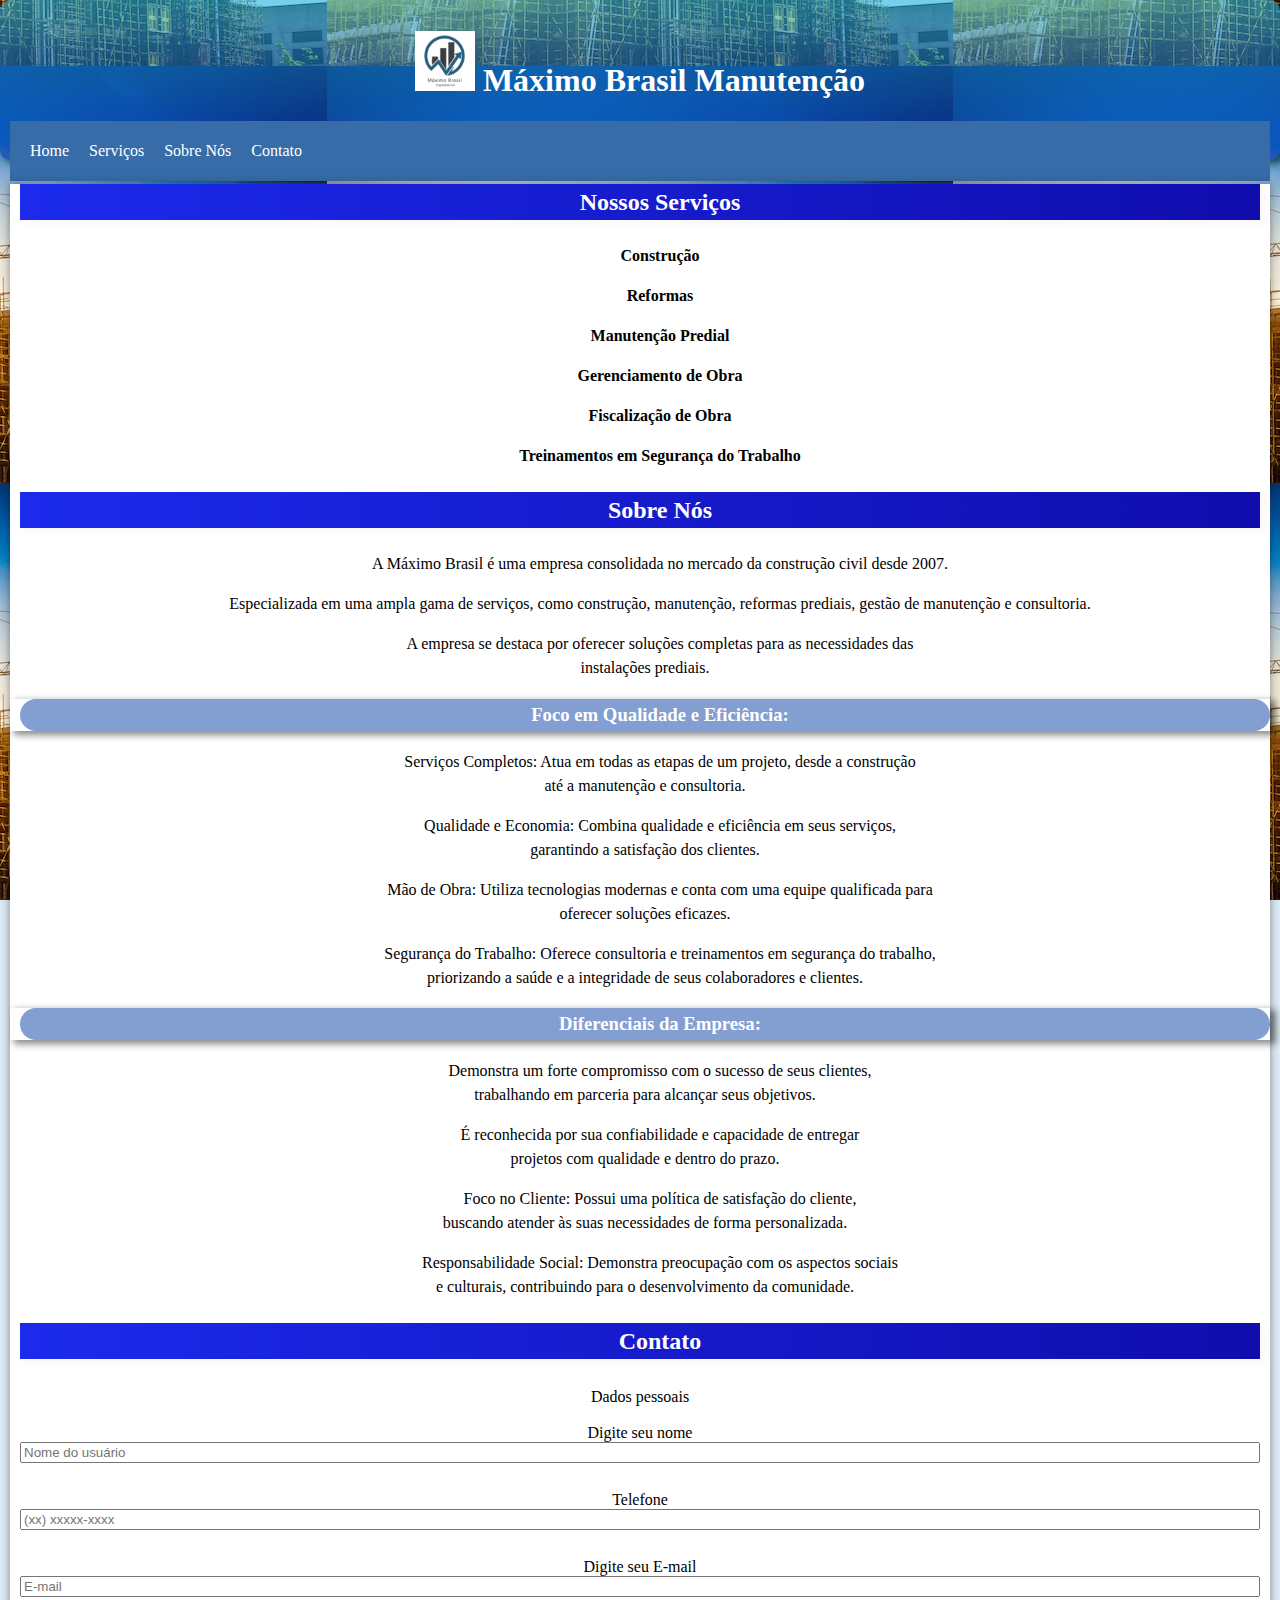
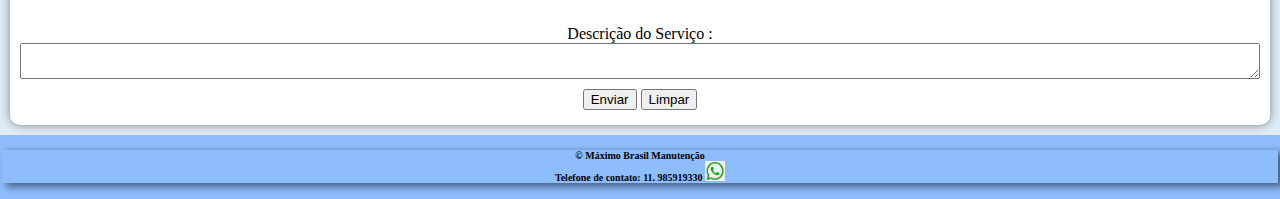
<file: index.html>
<!DOCTYPE html>
<html lang="pt-br">
<head>
    <meta charset="UTF-8">
    <meta name="viewport" content="width=device-width, initial-scale=1.0">
    <title>Máximo Brasil Manutenção</title>
    
    <link rel="shortcut icon" href="favicon.ico" image="x-icon">
    <link rel="shortcut icon" href="favicon.ico" type="image/x-icon">
    <link rel="stylesheet" href="style.css" media = "all">
</head>
<body>
    
   
    <header>


        <h1><img src="imagmax .png" width=60 height= 60 alt="Máximo Brasil">  Máximo Brasil Manutenção<br>
        </h1>
        
        <nav>

            <div class="menu-icon">
                <span></span>
                <span></span>
                <span></span>
                <span></span>
            </div>

            <ul class="nav-list">
            
            <li><a href="https://sites.google.com/view/maximobrasilmanutencao"target="_blank">Home</a></li>
            <li><a href="https://sites.google.com/view/maximobrasilmanutencao/servi%C3%A7os"target="_blank">Serviços</a></li>
            <li><a href="https://sites.google.com/view/maximobrasilmanutencao/sobre"target="_blank">Sobre Nós</a></li>
            <li><a href="https://wa.me/message/W54XNCHBABMZE1"target="_blank">Contato</a></li>
           
            </ul>
        </nav>
      
        <script>
            const menuIcon = document.querySelector('.menu-icon');
            const navList = document.querySelector('.nav-list');
            
            menuIcon.addEventListener('click', () => {
              navList.classList.toggle('active');
            });</script>
    




    </header>




        </nav>

        <script>
            const menuIcon = document.querySelector('.menu-icon');
            const navList = document.querySelector('.nav-list');
            
            menuIcon.addEventListener('click', () => {
              navList.classList.toggle('active');
            });</script>
   
    </header>


    <main>
        <section id="servicos">

            <h2><p>Nossos Serviços</p></h2>
           
                <p><strong>Construção</strong></li>
                <p><strong>Reformas</strong></li>
                <p><strong>Manutenção Predial</strong></li>
                <p><strong>Gerenciamento de Obra</strong></li>
                <p><strong>Fiscalização de Obra</strong></li>
                <p><strong>Treinamentos em Segurança do Trabalho</strong></li>
            
        </section>

        <section id="sobre">
            <h2><p>Sobre Nós</p></h2>
            <p>A Máximo Brasil é uma empresa consolidada no mercado da construção civil desde 2007. 
            <p>Especializada em uma ampla gama de serviços, como construção, manutenção, 
                reformas prediais, gestão de manutenção e consultoria.
            <p>A empresa se destaca por oferecer soluções completas para as necessidades das 
                <br>instalações prediais.</p>
               
                <aside>

                <h3>
                    <p class="city">Foco em Qualidade e Eficiência:</p>
                </h3>

             
                <p>Serviços Completos: Atua em todas as etapas de um projeto, 
                    desde a construção <br>até a manutenção e consultoria.</p>

                   
                <p>Qualidade e Economia: Combina qualidade e eficiência em seus serviços, <br>garantindo a
                    satisfação dos clientes.</p>

                   
                <p>Mão de Obra: Utiliza tecnologias modernas e conta com uma equipe qualificada 
                para <br>oferecer soluções eficazes.</p>
               
               <p> Segurança do Trabalho: Oferece consultoria e treinamentos em segurança do trabalho,<br> 
                 priorizando a saúde e a integridade de seus colaboradores e clientes.</p>


               
                
                <h3>
                    <p class="city">Diferenciais da Empresa:
                </h3>

               
               
                <p> Demonstra um forte compromisso com o sucesso de  seus clientes, <br> trabalhando em 
                    parceria para alcançar seus objetivos.</p>
                <p> É reconhecida por sua confiabilidade e capacidade de entregar <br>projetos 
                    com  qualidade e dentro do prazo.</p>
                <p>Foco no Cliente: Possui uma política de satisfação do cliente, <br>buscando  atender 
                    às suas necessidades de forma personalizada.</p> 
                <p>Responsabilidade Social: Demonstra preocupação com os aspectos sociais   <br>e  culturais, 
                    contribuindo para o desenvolvimento da comunidade.</p>
                 
               
            
                


                </aside>

        </section>

        <section id="contato">
            <h2><p>Contato</p></h2>
            
                <form action="cadastro2.php" method="post" enctype"text/plain" autocomplete="on">
                   
                        <legend>Dados pessoais</legend><br>
                        
                            <label for="inome">Digite seu nome</label>
                            <input type="text" placeholder="Nome do usuário"  required minlength="10" maxlength="30" size="20" >
                        <br>
                       
                            <label for="itel">Telefone</label>
                            <input type="tel" name="tel"  id="itel" autocomplete="tel"
                            pattern="^\(\d{2}\)\s?\d{4}\-\d{4}$" required placeholder="(xx) xxxxx-xxxx">
                        <br>
                       
                            <label for="iemail">Digite seu E-mail</label>
                            <input type="email" name="email"  id="iemail"placeholder="E-mail" required minlength="10" maxlength="30" size="20">
                        <br>
                       
                       
                            <label for="mensagem">Descrição do Serviço :</label>
                        
                            <textarea id="mensagem" name="mensagem" required></textarea>
                        
                       

                        
                   
                        <div>
                    <button type="submit">Enviar</button>
                    <button type="reset" >Limpar </button>
                  </div>
                    
                  </form>
                 
                                                             
            
              
        </section>
    </main>

    <footer>
        <div>
            <tr>
                <H4><td class="linha">&copy; Máximo Brasil Manutenção<br>
              Telefone de contato:  11. 985919330
                <img src="whatsapp-business-1024x538.png" alt="WHATSAPP" width="20" height="20"></H4></td>
             
            </tr>
        </div>
    </footer>
</body>

</html>
</file>
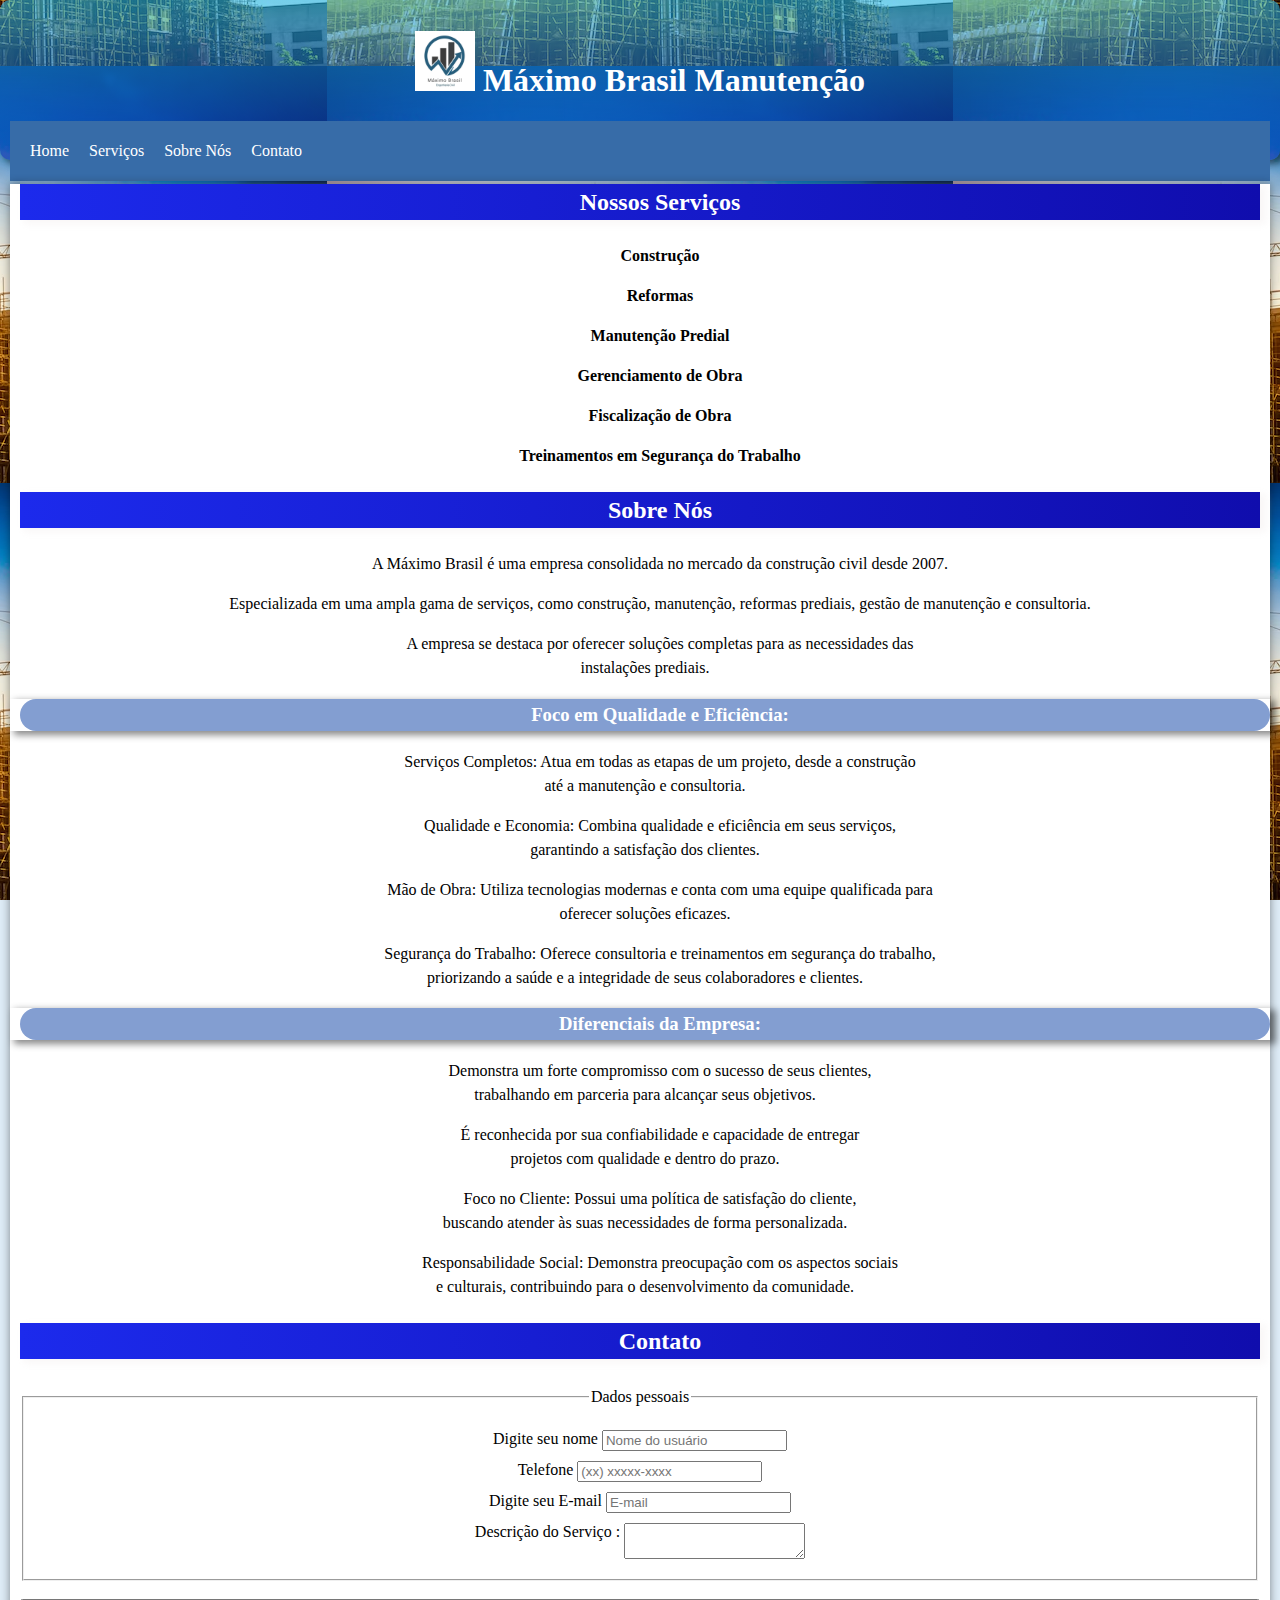
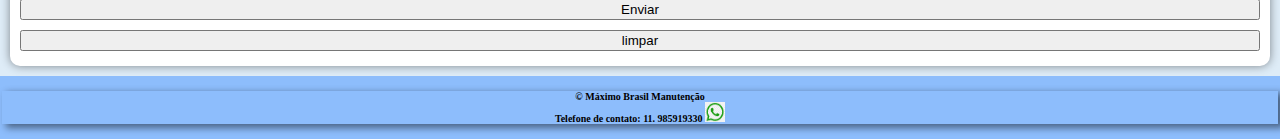
<file: pagina1.html>
<!DOCTYPE html>
<html lang="pt-br">
<head>
    <meta charset="UTF-8">
    <meta name="viewport" content="width=device-width, initial-scale=1.0">
    <title>Máximo Brasil Manutenção</title>
    
    <link rel="shortcut icon" href="favicon.ico" image="x-icon">
    <link rel="shortcut icon" href="favicon.ico" type="image/x-icon">
    <link rel="stylesheet" href="style.css" media = "all">
</head>
<body>
    
   
    <header>


        <h1><img src="imagmax .png" width=60 height= 60 alt="Máximo Brasil">  Máximo Brasil Manutenção<br>
        </h1>
        
        <nav>

            <div class="menu-icon">
                <span></span>
                <span></span>
                <span></span>
                <span></span>
            </div>

            <ul class="nav-list">
            
            <li><a href="https://sites.google.com/view/maximobrasilmanutencao"target="_blank">Home</a></li>
            <li><a href="https://sites.google.com/view/maximobrasilmanutencao/servi%C3%A7os"target="_blank">Serviços</a></li>
            <li><a href="https://sites.google.com/view/maximobrasilmanutencao/sobre"target="_blank">Sobre Nós</a></li>
            <li><a href="https://wa.me/message/W54XNCHBABMZE1"target="_blank">Contato</a></li>
           
            </ul>
        </nav>
      
        <script>
            const menuIcon = document.querySelector('.menu-icon');
            const navList = document.querySelector('.nav-list');
            
            menuIcon.addEventListener('click', () => {
              navList.classList.toggle('active');
            });</script>
    




    </header>




        </nav>

        <script>
            const menuIcon = document.querySelector('.menu-icon');
            const navList = document.querySelector('.nav-list');
            
            menuIcon.addEventListener('click', () => {
              navList.classList.toggle('active');
            });</script>
   
    </header>


    <main>
        <section id="servicos">

            <h2><p>Nossos Serviços</p></h2>
           
                <p><strong>Construção</strong></li>
                <p><strong>Reformas</strong></li>
                <p><strong>Manutenção Predial</strong></li>
                <p><strong>Gerenciamento de Obra</strong></li>
                <p><strong>Fiscalização de Obra</strong></li>
                <p><strong>Treinamentos em Segurança do Trabalho</strong></li>
            
        </section>

        <section id="sobre">
            <h2><p>Sobre Nós</p></h2>
            <p>A Máximo Brasil é uma empresa consolidada no mercado da construção civil desde 2007. 
            <p>Especializada em uma ampla gama de serviços, como construção, manutenção, 
                reformas prediais, gestão de manutenção e consultoria.
            <p>A empresa se destaca por oferecer soluções completas para as necessidades das 
                <br>instalações prediais.</p>
               
                <aside>

                <h3>
                    <p class="city">Foco em Qualidade e Eficiência:</p>
                </h3>

             
                <p>Serviços Completos: Atua em todas as etapas de um projeto, 
                    desde a construção <br>até a manutenção e consultoria.</p>

                   
                <p>Qualidade e Economia: Combina qualidade e eficiência em seus serviços, <br>garantindo a
                    satisfação dos clientes.</p>

                   
                <p>Mão de Obra: Utiliza tecnologias modernas e conta com uma equipe qualificada 
                para <br>oferecer soluções eficazes.</p>
               
               <p> Segurança do Trabalho: Oferece consultoria e treinamentos em segurança do trabalho,<br> 
                 priorizando a saúde e a integridade de seus colaboradores e clientes.</p>


               
                
                <h3>
                    <p class="city">Diferenciais da Empresa:
                </h3>

               
               
                <p> Demonstra um forte compromisso com o sucesso de  seus clientes, <br> trabalhando em 
                    parceria para alcançar seus objetivos.</p>
                <p> É reconhecida por sua confiabilidade e capacidade de entregar <br>projetos 
                    com  qualidade e dentro do prazo.</p>
                <p>Foco no Cliente: Possui uma política de satisfação do cliente, <br>buscando  atender 
                    às suas necessidades de forma personalizada.</p> 
                <p>Responsabilidade Social: Demonstra preocupação com os aspectos sociais   <br>e  culturais, 
                    contribuindo para o desenvolvimento da comunidade.</p>
                 
               
            
                


                </aside>

        </section>

        <section id="contato">
            <h2><p>Contato</p></h2>
            
                <form action="cadastro2.php" method="post" enctype"text/plain" autocomplete="on">
                    <fieldset>
                        <legend>Dados pessoais</legend><br>
                        
                            <label for="inome">Digite seu nome</label>
                            <input type="text" placeholder="Nome do usuário"  required minlength="10" maxlength="30" size="20" >
                        
                        <br>
                            <label for="itel">Telefone</label>
                            <input type="tel" name="tel"  id="itel" autocomplete="tel"
                            pattern="^\(\d{2}\)\s?\d{4}\-\d{4}$" required placeholder="(xx) xxxxx-xxxx">
                        <br>
                    
                            <label for="iemail">Digite seu E-mail</label>
                            <input type="email" name="email"  id="iemail"placeholder="E-mail" required minlength="10" maxlength="30" size="20">
                        
                        <br>
                            <label for="mensagem">Descrição do Serviço :</label>
                        
                            <textarea id="mensagem" name="mensagem" required></textarea>
                        
                        
                    </fieldset><br>
                    
                        <button type="submit">Enviar</button>
                        <input type="reset" value="limpar"/>
                    
                  </form>
                                                             
            
              
        </section>
    </main>

    <footer>
        <div>
            <tr>
                <H4><td class="linha">&copy; Máximo Brasil Manutenção<br>
              Telefone de contato:  11. 985919330
                <img src="whatsapp-business-1024x538.png" alt="WHATSAPP" width="20" height="20"></H4></td>
             
            </tr>
        </div>
    </footer>
</body>

</html>
</file>
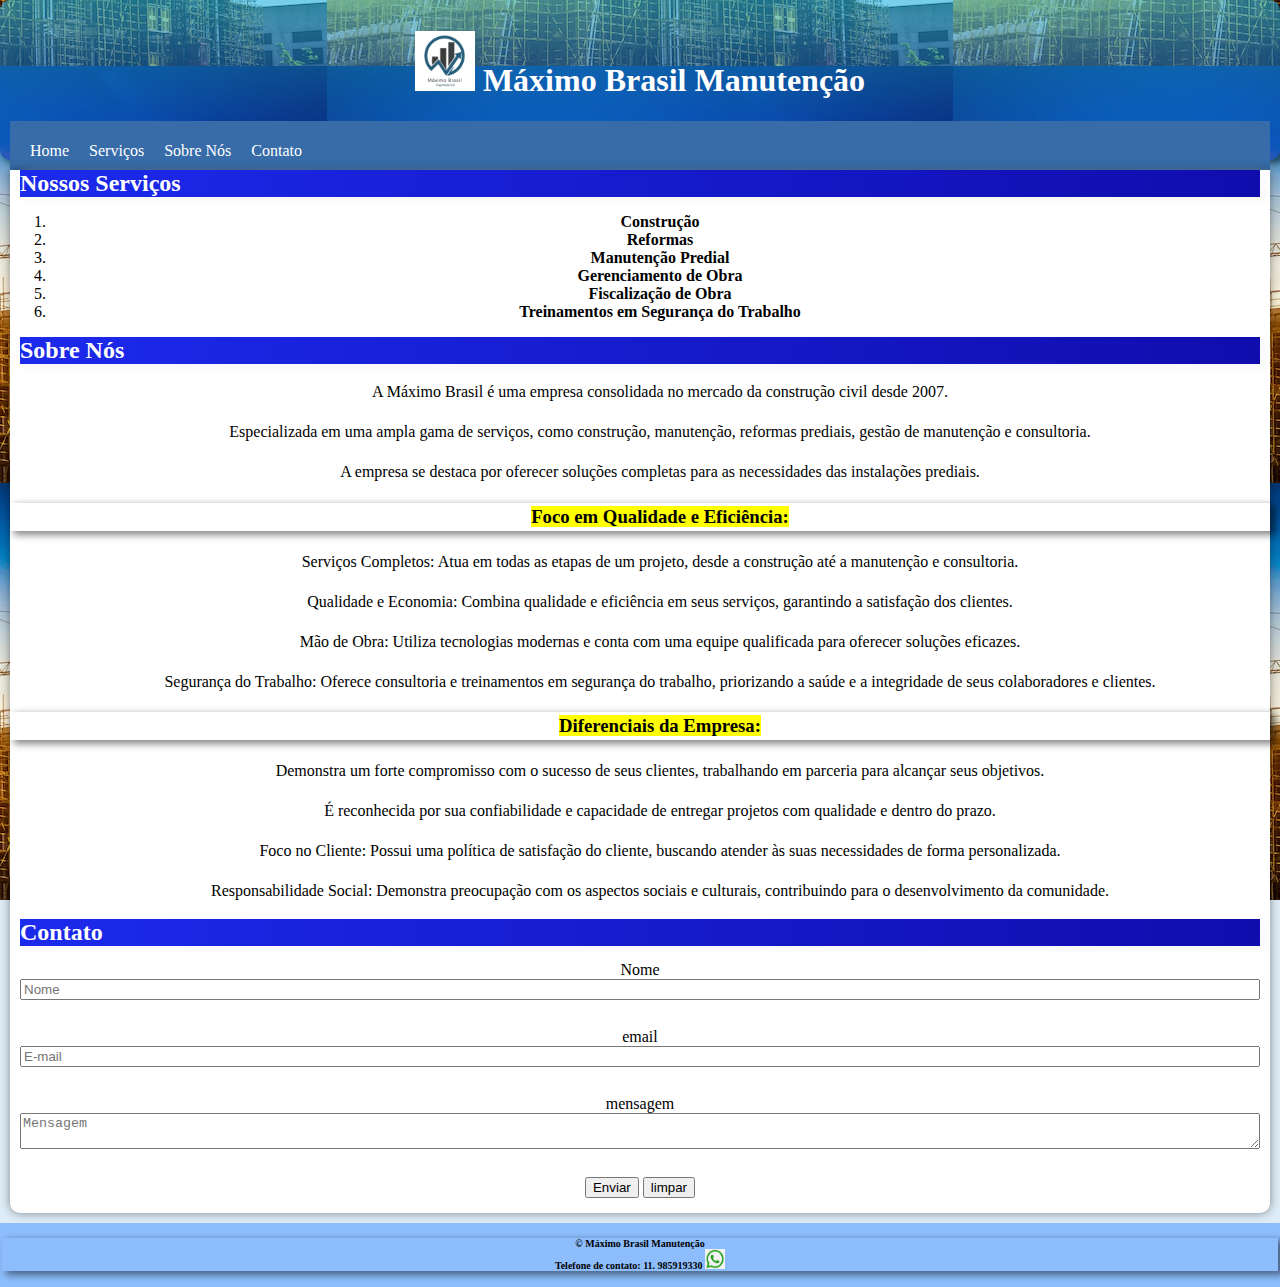
<file: pagina2.html>
<!DOCTYPE html>
<html lang="pt-br">
<head>
    <meta charset="UTF-8">
    <meta name="viewport" content="width=device-width, initial-scale=1.0">
    <title>Máximo Brasil Manutenção</title>
    <link rel="shortcut icon" href="favicon.ico" image/x-icon">
    <link rel="shortcut icon" href="favicon.ico" type="image/x-icon">
    <link rel="stylesheet" href="style.css">
</head>
<body>
  <header>


    <h1><img src="imagmax .png" width=60 height= 60 alt="Máximo Brasil">  Máximo Brasil Manutenção<br>
    </h1>
    
    <nav>

        <div class="menu-icon">
            <span></span>
            <span></span>
            <span></span>
            <span></span>
        </div>

        <ul class="nav-list">
        
        <li><a href="https://sites.google.com/view/maximobrasilmanutencao"target="_blank">Home</a></li>
        <li><a href="https://sites.google.com/view/maximobrasilmanutencao/servi%C3%A7os"target="_blank">Serviços</a></li>
        <li><a href="https://sites.google.com/view/maximobrasilmanutencao/sobre"target="_blank">Sobre Nós</a></li>
        <li><a href="https://wa.me/message/W54XNCHBABMZE1"target="_blank">Contato</a></li>
       
        </ul>
    </nav>
  
    <script>
        const menuIcon = document.querySelector('.menu-icon');
        const navList = document.querySelector('.nav-list');
        
        menuIcon.addEventListener('click', () => {
          navList.classList.toggle('active');
        });</script>





</header>



    <main>
        <section id="servicos">

            <h2>Nossos Serviços</h2>
            <ol>
                <li><strong>Construção</strong></li>
                <li><strong>Reformas</strong></li>
                <li><strong>Manutenção Predial</strong></li>
                <li><strong>Gerenciamento de Obra</strong></li>
                <li><strong>Fiscalização de Obra</strong></li>
                <li><strong>Treinamentos em Segurança do Trabalho</strong></li>
            </ol>
        </section>

        <section id="sobre">
            <h2>Sobre Nós</h2>
            <p>A Máximo Brasil é uma empresa consolidada no mercado da construção civil desde 2007. 
            <p>Especializada em uma ampla gama de serviços, como construção, manutenção, 
                reformas prediais, gestão de manutenção e consultoria.</p>
            <p>A empresa se destaca por oferecer 
                soluções completas para as necessidades das instalações prediais.</p>
               
                <aside>

                <h3>
                    <p><mark>Foco em Qualidade e Eficiência:</mark></p>
                </h3>

             
                <p>Serviços Completos: Atua em todas as etapas de um projeto, desde a construção até
                     a manutenção e consultoria.</p>

                   
                <p>Qualidade e Economia: Combina qualidade e eficiência em seus serviços, garantindo 
                    a satisfação dos clientes.</p>

                   
                <p>Mão de Obra: Utiliza tecnologias modernas e conta com uma equipe qualificada 
                para oferecer soluções eficazes.</p>
               
               <p> Segurança do Trabalho: Oferece consultoria e treinamentos em segurança do trabalho, 
                priorizando a saúde e a integridade de seus colaboradores e clientes.</p>


               
                
                <h3>
                    <p><mark>Diferenciais da Empresa:</mark></p>
                </h3>

               
               
                <p> Demonstra um forte compromisso com o sucesso de seus clientes, trabalhando em 
                    parceria para alcançar seus objetivos.</p>
                <p> É reconhecida por sua confiabilidade e capacidade de entregar projetos 
                    com qualidade e dentro do prazo.</p>
                <p>Foco no Cliente: Possui uma política de satisfação do cliente, buscando atender 
                    às suas necessidades de forma personalizada.</p> 
                <p>Responsabilidade Social: Demonstra preocupação com os aspectos sociais e culturais, 
                    contribuindo para o desenvolvimento da comunidade.</p>
                 
               
            
                


                </aside>

        </section>

        <section id="contato">
            <h2>Contato</h2>
            
                <form>
                    Nome <input type="text" placeholder="Nome"><br>
                    email<input type="email" placeholder="E-mail"><br>
                    mensagem<textarea placeholder="Mensagem"></textarea><br>
                    <div>
                        <button type="submit">Enviar</button>
                        <button type="reset" >limpar </button>
                      </div>
                  
                  </form>

                  
           
            
               
        </section>
    </main>

    <footer>
      <tr>
        <H4><td class="linha">&copy; Máximo Brasil Manutenção<br>
      Telefone de contato:  11. 985919330
        <img src="whatsapp-business-1024x538.png" alt="WHATSAPP" width="20" height="20"></H4></td>
     
    </tr>
    </footer>
</body>
</html>
</file>
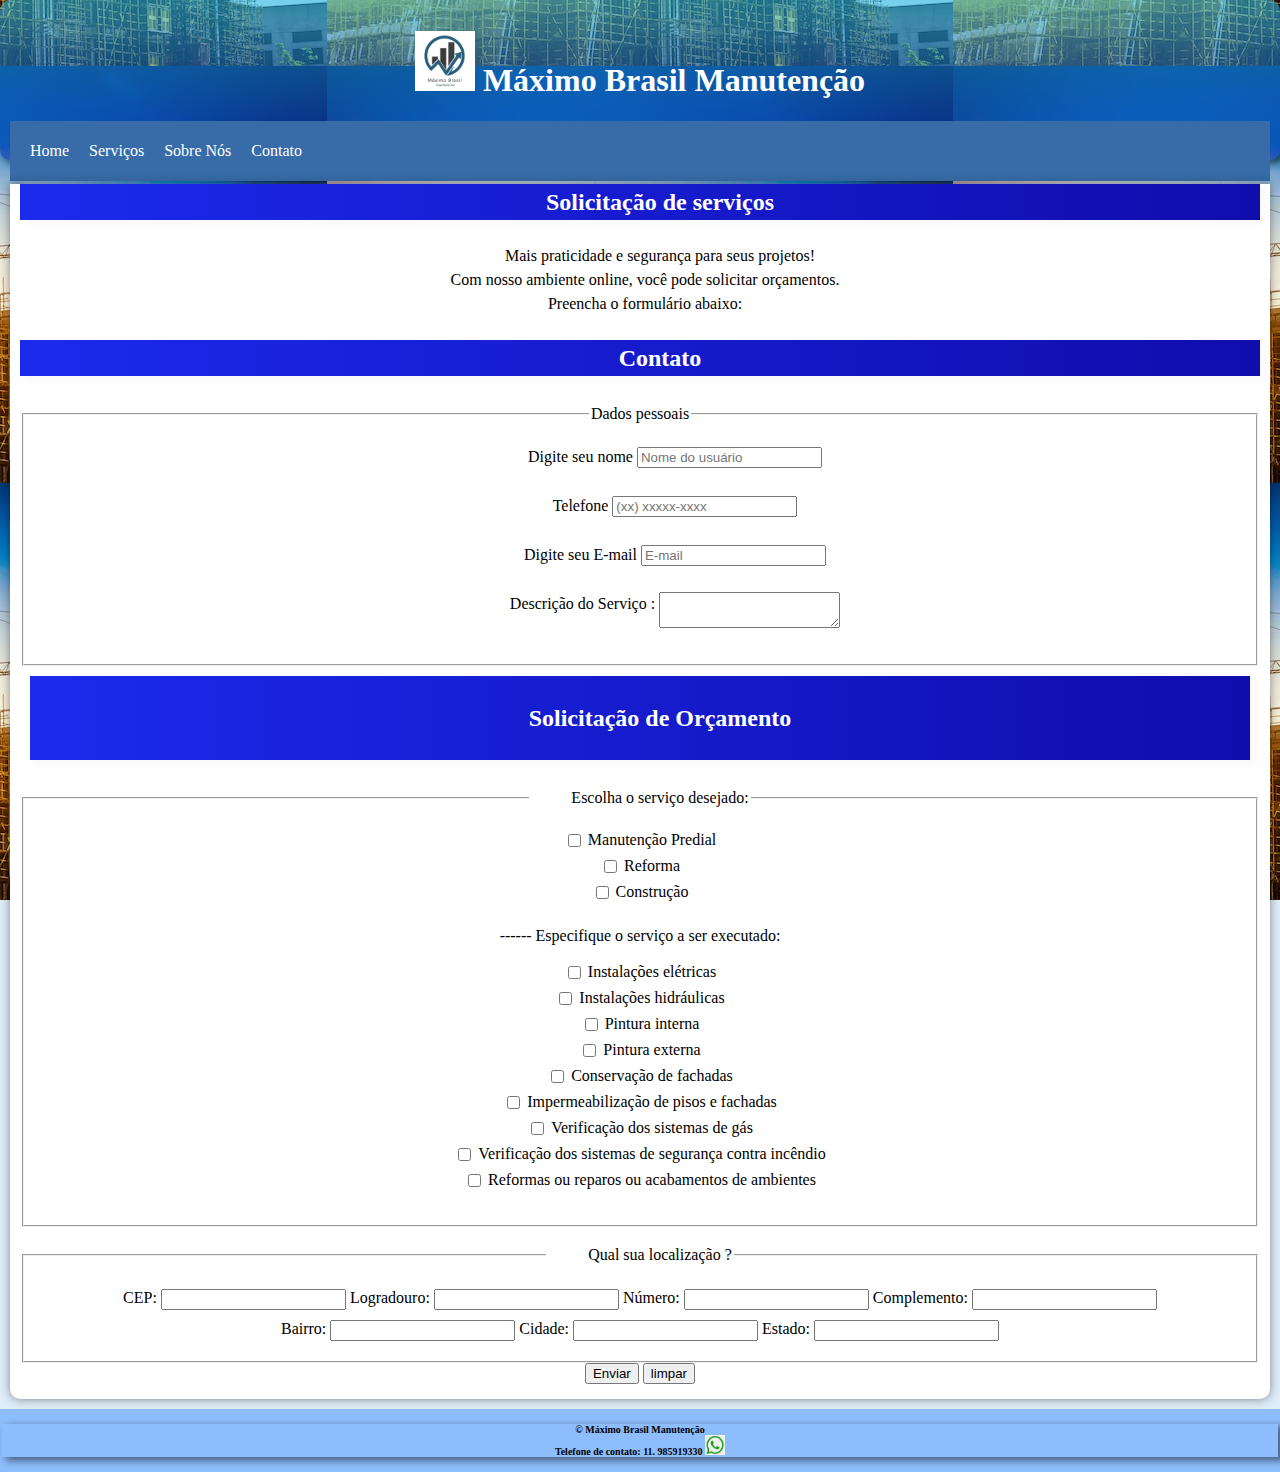
<file: pagina3.html>
<!DOCTYPE html>
<html lang="pt-br">
<head>
    <meta charset="UTF-8">
    <meta name="viewport" content="width=device-width, initial-scale=1.0">
    <title>Máximo Brasil Manutenção</title>
    
    <link rel="shortcut icon" href="favicon.ico" image/x-icon">
    <link rel="shortcut icon" href="favicon.ico" type="image/x-icon">
    <link rel="stylesheet" href="style.css">
   
      <head>
          <meta charset="UTF-8">
          <meta name="viewport" content="width=device-width, initial-scale=1.0">
          <title>Máximo Brasil Manutenção</title>
          
          <link rel="shortcut icon" href="favicon.ico" image/x-icon">
          <link rel="shortcut icon" href="favicon.ico" type="image/x-icon">
          <link rel="stylesheet" href="style.css" media = "all">
      </head>
      <body>
          
         
        <header>


            <h1><img src="imagmax .png" width=60 height= 60 alt="Máximo Brasil">  Máximo Brasil Manutenção<br>
            </h1>
            
            <nav>
    
                <div class="menu-icon">
                    <span></span>
                    <span></span>
                    <span></span>
                    <span></span>
                </div>
    
                <ul class="nav-list">
                
                <li><a href="https://sites.google.com/view/maximobrasilmanutencao"target="_blank">Home</a></li>
                <li><a href="https://sites.google.com/view/maximobrasilmanutencao/servi%C3%A7os"target="_blank">Serviços</a></li>
                <li><a href="https://sites.google.com/view/maximobrasilmanutencao/sobre"target="_blank">Sobre Nós</a></li>
                <li><a href="https://wa.me/message/W54XNCHBABMZE1"target="_blank">Contato</a></li>
               
                </ul>
            </nav>
          
            <script>
                const menuIcon = document.querySelector('.menu-icon');
                const navList = document.querySelector('.nav-list');
                
                menuIcon.addEventListener('click', () => {
                  navList.classList.toggle('active');
                });</script>
        
    
    
    
    
        </header>
    
    
      
      
          <main>
              <section id="solicitacao">
      
                  <h2><p>Solicitação de serviços</p></h2>
                 
                    
                  <p> Mais praticidade e segurança para seus projetos! <br>
                    Com nosso ambiente online, 
                    você pode solicitar orçamentos. <br>
                    Preencha o formulário abaixo:</p>

      
              </section>
      
              <section id="contato">
                  <h2><p>Contato</p></h2>
                  
                      <form action="cadastro2.php" method="post" enctype"text/plain" autocomplete="on">
                          <fieldset>
                              <legend>Dados pessoais</legend>
                              <P>
                                  <label for="inome">Digite seu nome</label>
                                  <input type="text" placeholder="Nome do usuário"  required minlength="10" maxlength="30" size="20" >
                              
                              <P>
                                  <label for="itel">Telefone</label>
                                  <input type="tel" name="tel"  id="itel" autocomplete="tel"
                                  pattern="^\(\d{2}\)\s?\d{4}\-\d{4}$" required placeholder="(xx) xxxxx-xxxx">
                              </P>
                              <P>
                                  <label for="iemail">Digite seu E-mail</label>
                                  <input type="email" name="email"  id="iemail"placeholder="E-mail" required minlength="10" maxlength="30" size="20">
                              
                              </P>
                              <P>
                                  <label for="mensagem">Descrição do Serviço :</label>
                              
                                  <textarea id="mensagem" name="mensagem" required></textarea>
                              
                              </P>
                          </fieldset>
                             
                          
                        
                        <h2><p>Solicitação de Orçamento</p></h2>
  
    <fieldset>
        <legend><p>Escolha o serviço desejado:</p></legend>
    
        <input type="checkbox" name="servico" id="manutencao" value="manutencao"> 
        <label for="manutencao">Manutenção Predial</label><br>
        
        <input type="checkbox" name="servico" id="reforma" value="reforma"> 
        <label for="reforma">Reforma</label><br>
        
        <input type="checkbox" name="servico" id="construcao" value="construcao"> 
        <label for="construcao">Construção</label><br><br>
   

    ------ Especifique o serviço a ser executado:<br><br>
    <input type="checkbox" name="servico" id="ieletrica"  value="eletrica"> 
    <label for="ieletrica">Instalações elétricas</label><br>
    
    <input type="checkbox" name="servico" id="ihidraulica" value="hidraulica"> 
    <label for="ihidraulica">Instalações hidráulicas</label><br>
    
    <input type="checkbox" name="servico" id="pinturaint" value="pinturaint"> 
    <label for="pinturaint">Pintura interna</label><br> 
    
    <input type="checkbox" name="servico" id="ipinturaext" value="pinturaext"> 
    <label for="ipinturaext">Pintura externa</label><br>
    
    <input type="checkbox" name="servico" id="iconserva" value="conserva"> 
    <label for="iconserva">Conservação de fachadas</label><br>
    
    <input type="checkbox" name="servico" id="iimpermeabiliza" value="impermeabiliza"> 
    <label for="iimpermeabiliza">Impermeabilização de pisos e fachadas</label><br>
    
    <input type="checkbox" name="servico" id="igas" value="gas"> 
    <label for="igas">Verificação dos sistemas de gás</label><br>
    
    <input type="checkbox" name="servico" id="iincendio" value="incêndio"> 
    <label for="iincendio">Verificação dos sistemas de segurança contra incêndio</label><br>
    
    <input type="checkbox" name="servico" id="ireformas" value="reformas"> 
    <label for="ireformas">Reformas ou reparos ou acabamentos de ambientes</label><br><br>
    </fieldset>
   
    <fieldset>
        <legend><p>Qual sua localização ?</p></legend>
   
    <form action="processa_endereco.php" method="post">
        <label for="cep">CEP:</label>
        <input type="text" id="cep" name="cep" required>
    
        <label for="logradouro">Logradouro:</label>
        <input type="text" id="logradouro" name="logradouro"> 
    
    
        <label for="numero">Número:</label>
        <input type="text" id="numero" name="numero">
    
    
        <label for="complemento">Complemento:</label>
        <input type="text" id="complemento" name="complemento"><br>
    
        <label for="bairro">Bairro:</label> 
    
        <input type="text" id="bairro" name="bairro">
    
        <label for="cidade">Cidade:</label>
        <input type="text" id="cidade" name="cidade">
    
        <label for="estado">Estado:</label>
        <input type="text" id="estado" name="estado">
    
    </fieldset>

    <div>
        <button type="submit">Enviar</button>
        <button type="reset" >limpar </button>
      </div>
   
  </form>

 
</body>
                                                                   
                  
                    
              </section>
          </main>
      
          <footer>
              <div>
                  <tr>
                      <H4><td class="linha">&copy; Máximo Brasil Manutenção<br>
                    Telefone de contato:  11. 985919330
                      <img src="whatsapp-business-1024x538.png" alt="WHATSAPP" width="20" height="20"></H4></td>
                   
                  </tr>
              </div>
          </footer>
      </body>
      
      </html>
</body>
</html>
</file>
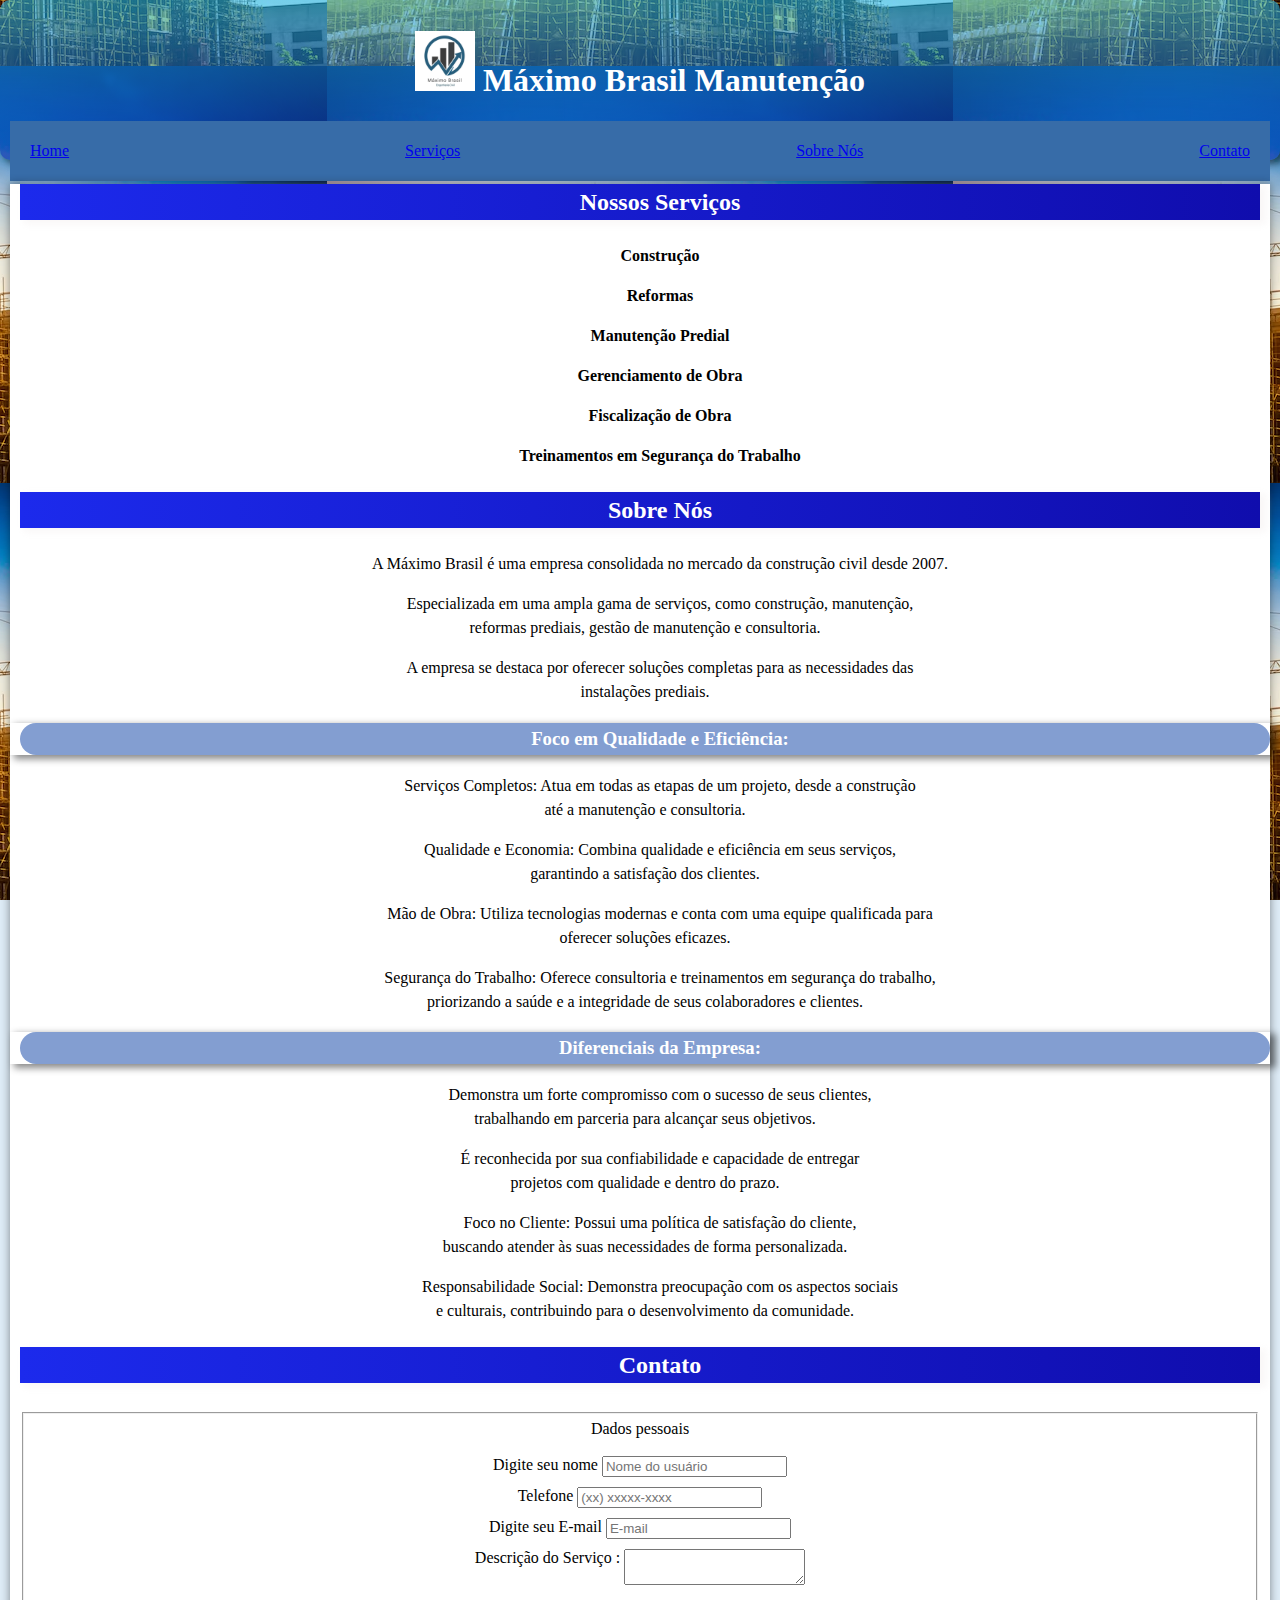
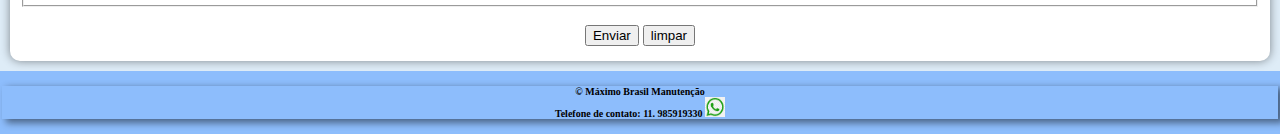
<file: pagina4.html>
<!DOCTYPE html>
<html lang="pt-br">
<head>
    <meta charset="UTF-8">
    <meta name="viewport" content="width=device-width, initial-scale=1.0">
    <title>Máximo Brasil Manutenção</title>
    
    <link rel="shortcut icon" href="favicon.ico" image/x-icon">
    <link rel="shortcut icon" href="favicon.ico" type="image/x-icon">
    <link rel="stylesheet" href="style.css" media = "all">
</head>
<body>
    
   
    <header>
        <h1><img src="imagmax .png" width=60 height= 60 alt="Máximo Brasil">  Máximo Brasil Manutenção<br></h1>
       <nav>
                <a href="https://sites.google.com/view/maximobrasilmanutencao"target="_blank">Home</a>
                <a href="https://sites.google.com/view/maximobrasilmanutencao/servi%C3%A7os"target="_blank">Serviços</a>
                <a href="https://sites.google.com/view/maximobrasilmanutencao/sobre"target="_blank">Sobre Nós</a>
                <a href="https://wa.me/message/W54XNCHBABMZE1"target="_blank">Contato</a>
        </nav>
   
    </header>


    <main>
        <section id="servicos">

            <h2><p>Nossos Serviços</p></h2>
           
                <p><strong>Construção</strong></li>
                <p><strong>Reformas</strong></li>
                <p><strong>Manutenção Predial</strong></li>
                <p><strong>Gerenciamento de Obra</strong></li>
                <p><strong>Fiscalização de Obra</strong></li>
                <p><strong>Treinamentos em Segurança do Trabalho</strong></li>
            
        </section>

        <section id="sobre">
            <h2><p>Sobre Nós</p></h2>
            <p>A Máximo Brasil é uma empresa consolidada no mercado da construção civil desde 2007. 
            <p>Especializada em uma ampla gama de serviços, como construção, manutenção, <br> 
                reformas prediais, gestão de manutenção e consultoria.
            <p>A empresa se destaca por oferecer soluções completas para as necessidades das 
                <br>instalações prediais.</p>
               
                <aside>

                <h3>
                    <p class="city">Foco em Qualidade e Eficiência:</p>
                </h3>

             
                <p>Serviços Completos: Atua em todas as etapas de um projeto, 
                    desde a construção <br>até a manutenção e consultoria.</p>

                   
                <p>Qualidade e Economia: Combina qualidade e eficiência em seus serviços, <br>garantindo a
                    satisfação dos clientes.</p>

                   
                <p>Mão de Obra: Utiliza tecnologias modernas e conta com uma equipe qualificada 
                para <br>oferecer soluções eficazes.</p>
               
               <p> Segurança do Trabalho: Oferece consultoria e treinamentos em segurança do trabalho,<br> 
                 priorizando a saúde e a integridade de seus colaboradores e clientes.</p>


               
                
                <h3>
                    <p class="city">Diferenciais da Empresa:
                </h3>

               
               
                <p> Demonstra um forte compromisso com o sucesso de  seus clientes, <br> trabalhando em 
                    parceria para alcançar seus objetivos.</p>
                <p> É reconhecida por sua confiabilidade e capacidade de entregar <br>projetos 
                    com  qualidade e dentro do prazo.</p>
                <p>Foco no Cliente: Possui uma política de satisfação do cliente, <br>buscando  atender 
                    às suas necessidades de forma personalizada.</p> 
                <p>Responsabilidade Social: Demonstra preocupação com os aspectos sociais   <br>e  culturais, 
                    contribuindo para o desenvolvimento da comunidade.</p>
                 
               
            
                


                </aside>

        </section>

        <section id="contato">
            <h2><p>Contato</p></h2>
            
                <form action="cadastro2.php" method="post" enctype"text/plain" autocomplete="on">
                    <fieldset>
                        <div>
                        <legend>Dados pessoais</legend><br>
                        
                            <label for="inome">Digite seu nome</label>
                            <input type="text" placeholder="Nome do usuário"  required minlength="10" maxlength="30" size="20" >
                        <br>
                        
                            <label for="itel">Telefone</label>
                            <input type="tel" name="tel"  id="itel" autocomplete="tel"
                            pattern="^\(\d{2}\)\s?\d{4}\-\d{4}$" required placeholder="(xx) xxxxx-xxxx">
                        <br>
                        
                            <label for="iemail">Digite seu E-mail</label>
                            <input type="email" name="email"  id="iemail"placeholder="E-mail" required minlength="10" maxlength="30" size="20">
                        <br>
                        
                    
                            <label for="mensagem">Descrição do Serviço :</label>
                        
                            <textarea id="mensagem" name="mensagem" required></textarea>
                        
                    </div>
                    </fieldset><br>
                    <div>
                        <button type="submit">Enviar</button>
                        <input type="reset" value="limpar"/>
                    </div>
                  </form>
                 
                                                             
            
              
        </section>
    </main>

    <footer>
        <div>
            <tr>
                <H4><td class="linha">&copy; Máximo Brasil Manutenção<br>
              Telefone de contato:  11. 985919330
                <img src="whatsapp-business-1024x538.png" alt="WHATSAPP" width="20" height="20"></H4></td>
             
            </tr>
        </div>
    </footer>
</body>

</html>
</file>
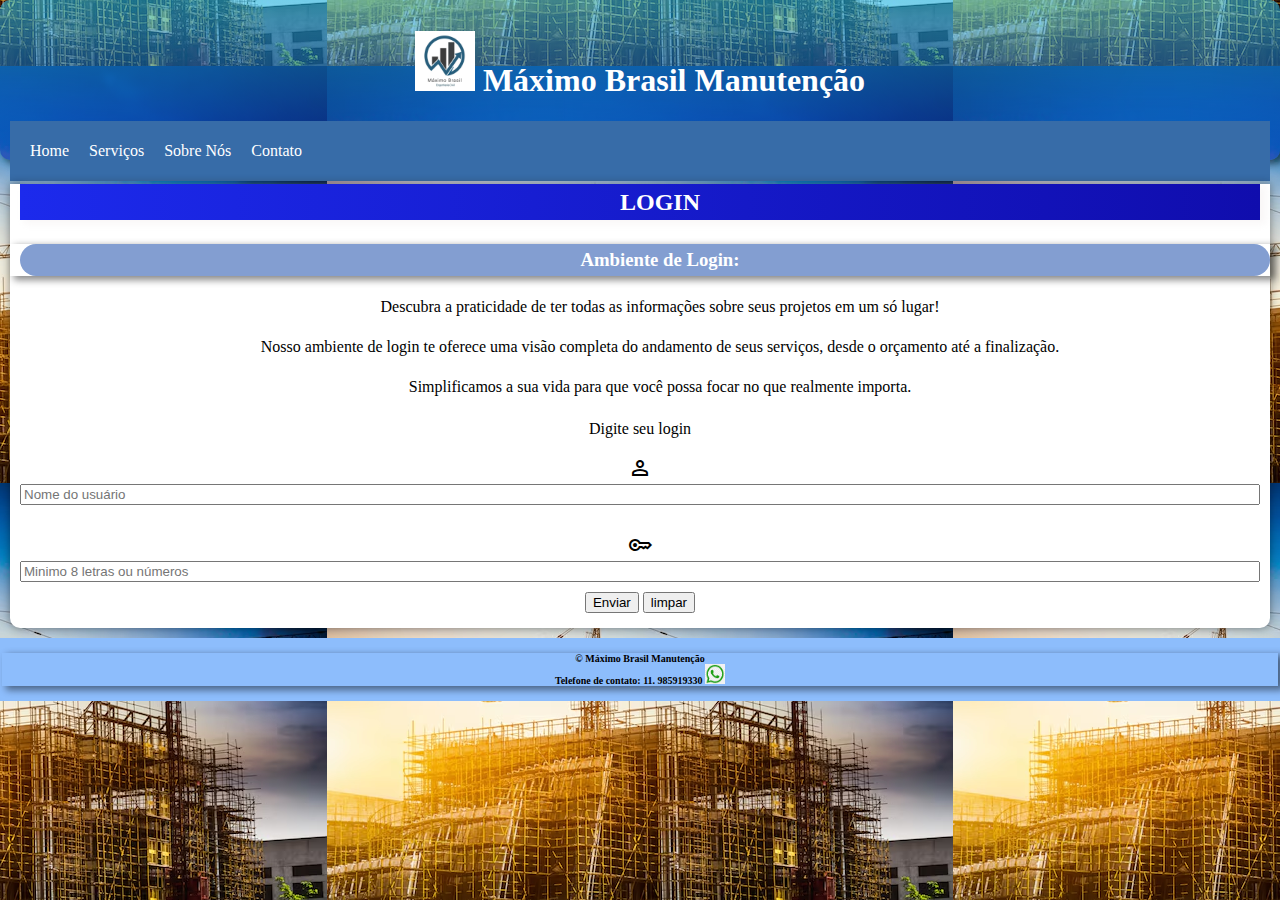
<file: pagina5.html>
<!DOCTYPE html>
<html lang="pt-br">
<head>
    <meta charset="UTF-8">
    <meta name="viewport" content="width=device-width, initial-scale=1.0">
    <title>Máximo Brasil Manutenção</title>
    <link rel="stylesheet" href="https://fonts.googleapis.com/css2?family=Material+Symbols+Outlined" />
    <link rel="shortcut icon" href="favicon.ico" type="image/x-icon">
    <link rel="stylesheet" href="style.css" media = "all">
</head>
<body>
      
    <header>

        <h1><img src="imagmax .png" width=60 height= 60 alt="Máximo Brasil">  Máximo Brasil Manutenção<br>
        </h1>
        
        <nav>

            <div class="menu-icon">
                <span></span>
                <span></span>
                <span></span>
                <span></span>
            </div>

            <ul class="nav-list">
            
            <li><a href="https://sites.google.com/view/maximobrasilmanutencao"target="_blank">Home</a></li>
            <li><a href="https://sites.google.com/view/maximobrasilmanutencao/servi%C3%A7os"target="_blank">Serviços</a></li>
            <li><a href="https://sites.google.com/view/maximobrasilmanutencao/sobre"target="_blank">Sobre Nós</a></li>
            <li><a href="https://wa.me/message/W54XNCHBABMZE1"target="_blank">Contato</a></li>
           
            </ul>
        </nav>
      
        <script>
            const menuIcon = document.querySelector('.menu-icon');
            const navList = document.querySelector('.nav-list');
            
            menuIcon.addEventListener('click', () => {
              navList.classList.toggle('active');
            });</script>
    
    </header>

    <main>
            
        <section id="contato">
            <h2><p>LOGIN</p></h2>

            <h3>
                <p class="city">Ambiente de Login:</p>
            </h3>
            
            <p> Descubra a praticidade de ter todas as informações sobre seus projetos em um só lugar! 
                
                </p>
            <p> Nosso ambiente de login te oferece uma visão completa do andamento de seus serviços, 
                desde o orçamento até a finalização. </p>
            <p>Simplificamos a sua vida para que você possa focar no que realmente importa.</p> 
            
            
                <form action="login.php" method="POST" autocomplete="on">
                  
                    <legend>Digite seu login</legend><br>
                    <i><span class="material-symbols-outlined">
                        person
                        </span></i>
                        
                    
                        <input type="text" name="usu" id="iusu" placeholder="Nome do usuário"  required minlength="5" 
                    maxlength="10" size="20" autocomplete="username"><br>
                    
                    <i><span class="material-symbols-outlined">
                        key
                        </span></i>
                        
                    
                
                    <input type="password" name="sen" id="isen" required minlength="8" maxlength="20" 
                    size="20" placeholder="Minimo 8 letras ou números"  autocomplete="on">
                
                <div>
                    <button type="submit">Enviar</button>
                    <button type="reset" >limpar </button>
                  </div>
              
                  </form>

                  
                                                             
            
              
        </section>
    </main>

    <footer>
        <div>
            <tr>
                <H4><td class="linha">&copy; Máximo Brasil Manutenção<br>
              Telefone de contato:  11. 985919330
                <img src="whatsapp-business-1024x538.png" alt="WHATSAPP" width="20" height="20"></H4></td>
             
            </tr>
        </div>
    </footer>
</body>

</html>
</file>
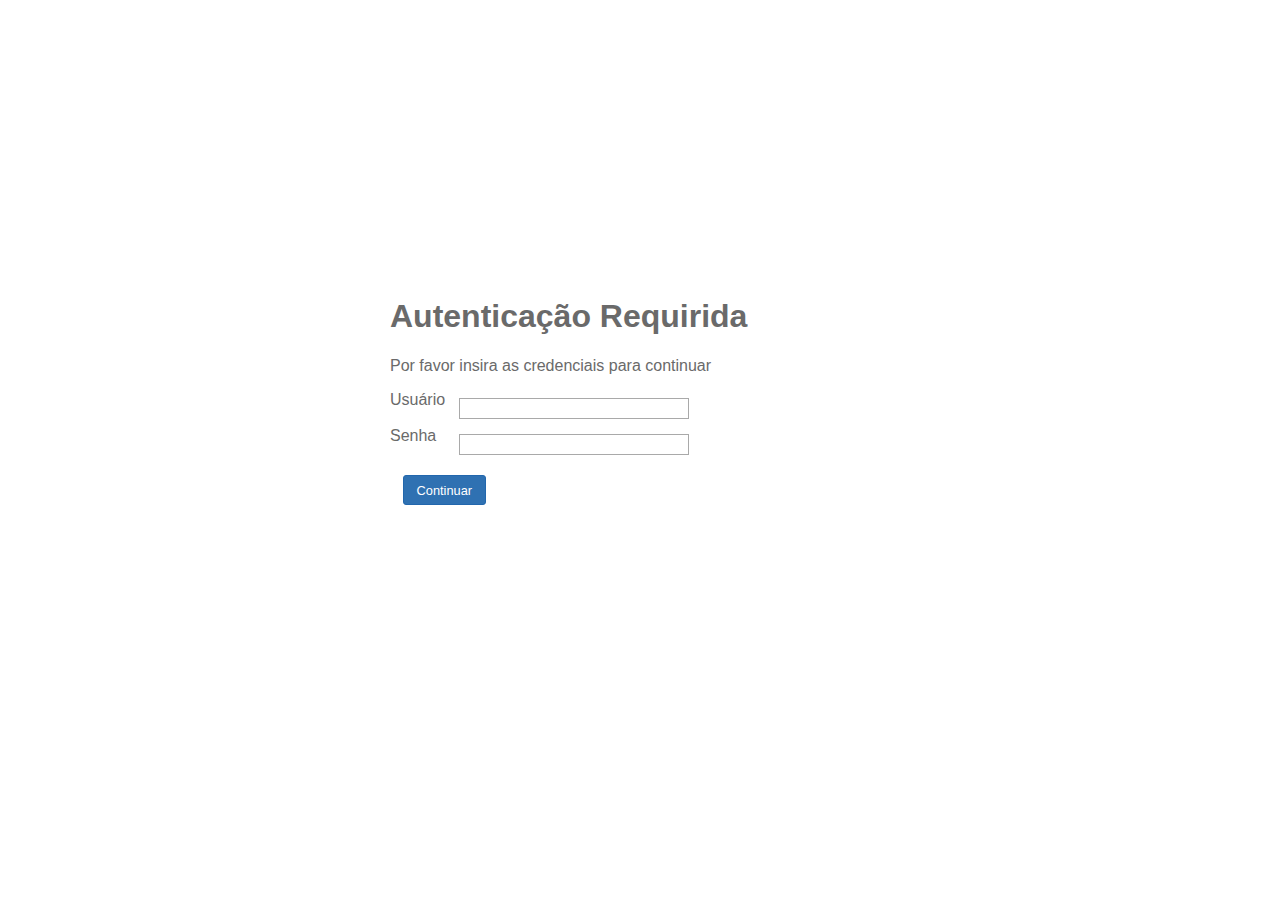
<file: pagina7.html>
<!DOCTYPE html>
<html lang="en">
  <head>
    <meta charset="UTF-8">
    <meta http-equiv="X-UA-Compatible" content="IE=8; IE=EDGE">
    <meta name="viewport" content="width=device-width, initial-scale=1">
    <style type="text/css">
      body {
        height: 100%;
        font-family: Helvetica, Arial, sans-serif;
        color: #6a6a6a;
        margin: 0;
        display: flex;
        align-items: center;
        justify-content: center;
      }
      input[type=date], input[type=email], input[type=number], input[type=password], input[type=search], input[type=tel], input[type=text], input[type=time], input[type=url], select, textarea {
        color: #262626;
        vertical-align: baseline;
        margin: .2em;
        border-style: solid;
        border-width: 1px;
        border-color: #a9a9a9;
        background-color: #fff;
        box-sizing: border-box;
        padding: 2px .5em;
        appearance: none;
        border-radius: 0;
      }
      input:focus {
        border-color: #646464;
        box-shadow: 0 0 1px 0 #a2a2a2;
        outline: 0;
      }
      button {
        padding: .5em 1em;
        border: 1px solid;
        border-radius: 3px;
        min-width: 6em;
        font-weight: 400;
        font-size: .8em;
        cursor: pointer;
      }
      button.primary {
        color: #fff;
        background-color: rgb(47, 113, 178);
        border-color: rgb(34, 103, 173);
      }
      .message-container {
        height: 500px;
        width: 500px;
        padding: 0;
        margin: 10px;
      }
      .logo {
        background: url(https://upload.wikimedia.org/wikipedia/commons/8/8c/SENAI_S%C3%A3o_Paulo_logo.png) no-repeat left center;
        background-size:contain;
        height: 267px;
        object-fit: fit;
      }
      table {
        background-color: #fff;
        border-spacing: 0;
        margin: 1em;
      }
      table > tbody > tr > td:first-of-type:not([colspan]) {
        white-space: nowrap;
        color: rgba(0,0,0,.5);
      }
      table > tbody > tr > td:first-of-type {
        vertical-align: top;
      }
      table > tbody > tr > td {
        padding: .3em .3em;
      }
      .field {
        display: table-row;
      }
      .field > :first-child {
        display: table-cell;
        width: 20%;
      }
      .field.single > :first-child {
        display: inline;
      }
      .field > :not(:first-child) {
        width: auto;
        max-width: 100%;
        display: inline-flex;
        align-items: baseline;
        vertical-align: top;
        box-sizing: border-box;
        margin: .3em;
      }
      .field > :not(:first-child) > input {
        width: 230px;
      }
      .form-footer {
        display: inline-flex;
        justify-content: flex-start;
      }
      .form-footer > * {
        margin: 1em;
      }
      .text-scrollable {
        overflow: auto;
        height: 150px;
        border: 1px solid rgb(200, 200, 200);
        padding: 5px;
        font-size: 1em;
      }
      .text-centered {
        text-align: center;
      }
      .text-container {
        margin: 1em 1.5em;
      }
      .flex-container {
        display: flex;
      }
      .flex-container.column {
        flex-direction: column;
      }
    </style>
    <title>
      Firewall Authentication
    </title>
  </head>
  <body>
    <div class="message-container">
      <div class="logo">
      </div>
      <h1>
        Autenticação Requirida
      </h1>
      <form action="%%AUTH_POST_URL%%" method="post">
        <input type="hidden" name="%%REDIRID%%" value="%%PROTURI%%">
        <input type="hidden" name="%%MAGICID%%" value="%%MAGICVAL%%">
        <input type="hidden" name="%%METHODID%%" value="%%METHODVAL%%">
        <p>
          Por favor insira as credenciais para continuar
        </p>
        <div class="field">
          <label for="ft_un">
            Usuário
          </label>
          <div>
            <input name="%%USERNAMEID%%" id="ft_un" type="text" autocorrect="off" autocapitalize="off">
          </div>
        </div>
        <div class="field">
          <label for="ft_pd">
            Senha
          </label>
          <div>
            <input name="%%PASSWORDID%%" id="ft_pd" type="password" autocomplete="off">
          </div>
        </div>
        <div class="form-footer">
          <button class="primary" type="submit">
            Continuar
          </button>
        </div>
      </form>
    </div>
  </body>
</html>
</file>
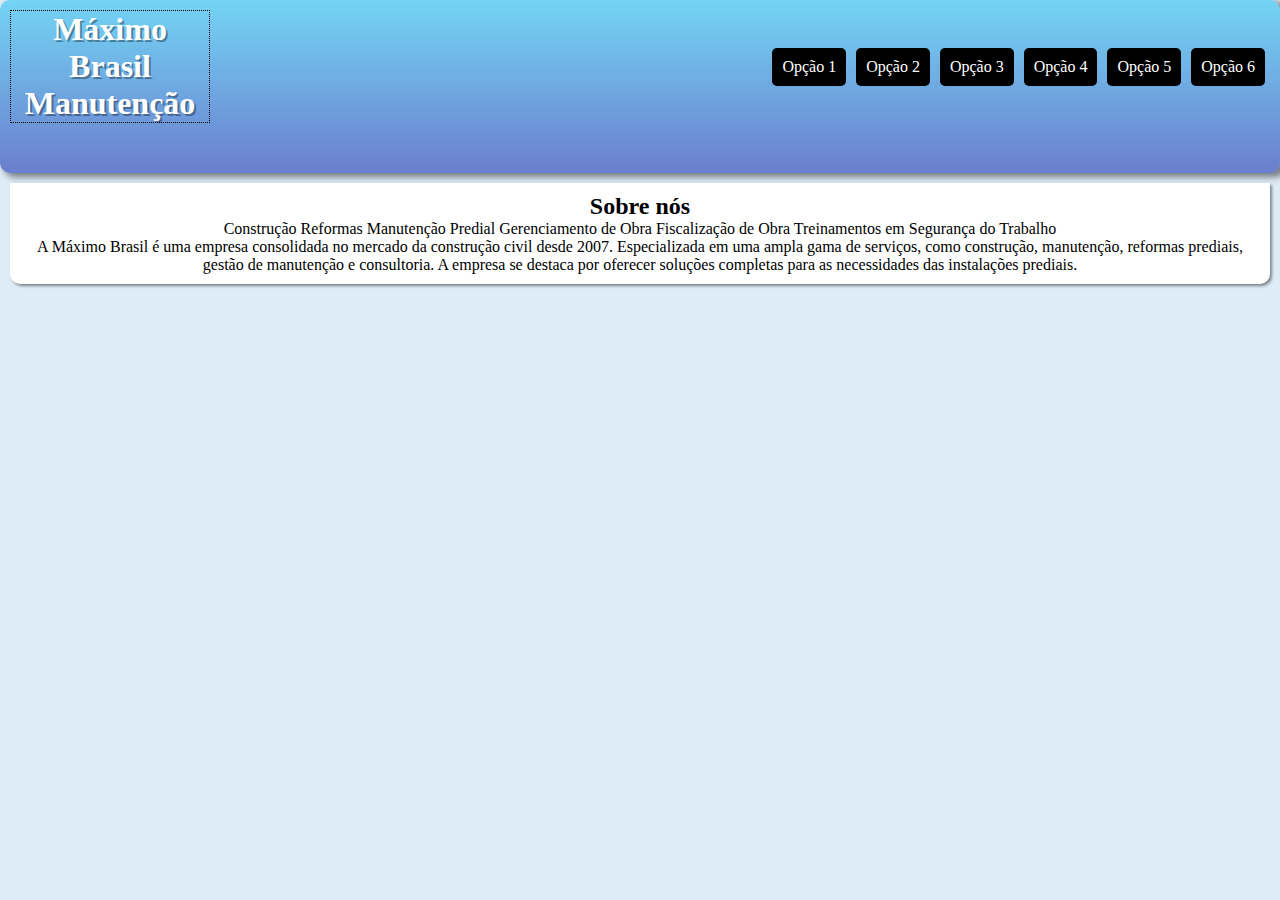
<file: pagina8.html>
<!DOCTYPE html>
<html lang="pt-br">
<head>
    <meta charset="UTF-8">
    <meta name="viewport" content="width=device-width, initial-scale=1.0">
    <link rel="stylesheet" href="style4.css">
    <title>Menu Flexbox</title>
</head>
<body>
    <header>
        <h1> Máximo Brasil Manutenção</h1>
        <nav>
            <a href="#">Opção 1</a>
            <a href="#">Opção 2</a>
            <a href="#">Opção 3</a>
            <a href="#">Opção 4</a>
            <a href="#">Opção 5</a>
            <a href="#">Opção 6</a>
        </nav>
    </header>
    <main>
        <h2>Sobre nós</h2>
        <p>Construção

            Reformas
            
            Manutenção Predial
            
            Gerenciamento de Obra
            
            Fiscalização de Obra
            
            Treinamentos em Segurança do Trabalho</p>
        <p>A Máximo Brasil é uma empresa consolidada no mercado da construção civil desde 2007.

            Especializada em uma ampla gama de serviços, como construção, manutenção, reformas prediais, gestão de manutenção e consultoria.
            
            A empresa se destaca por oferecer soluções completas para as necessidades das
            instalações prediais.</p>
    </main>
</body>
</html>
</file>
<file: style.css>
@charset "UTF-8";



nav {
  background-color: #376ca8;
  height: 60px;
  display: flex;
  justify-content: space-between;
  align-items: center;
  padding: 0 20px;
}

.menu-icon {
  display: none; /* Esconder inicialmente */
  cursor: pointer;
}

.menu-icon span {
  display: block;
  width: 30px;
  height: 2px;
  background-color: #fff;
  margin: 5px;
}

.nav-list {
  list-style: none;
  margin: 0;
  padding: 0;
  display: flex;
}

.nav-list li {
  margin-right: 20px;
}

.nav-list a {
  color: white;
  text-decoration: none;
}

/* Estilos para telas menores (responsividade) */
@media (max-width: 768px) {
  .menu-icon {
    display: block;
  }

  .nav-list {
    position: absolute;
    top: 60px;
    left: 0;
    width: 100%;
    background-color: rgb(68, 121, 170);
    flex-direction: column;
    text-align: center;
    transition: all 0.3s ease;
    height: 0;
    overflow: hidden;
  }

  .nav-list.active {
    height: auto;
  }
}



i#burguer {

  background-color: gray;
  color: white;
  text-align: center;
  padding: 10px;
  cursor: pointer;

}

i#burguer:hover {

  
  color: #110c0c;


}



/* Estilos para telas médias (tablets) */
@media screen and (max-width: 768px) {
  body {
    font-size: 20px;
  }
  .container {
    width: 80%; /* Ajuste a largura conforme necessário */
  }
}

/* Estilos para telas pequenas (smartphones) */
@media screen and (max-width: 380px) {

  h1 {font-size: 20px;
    font-size: small; 
    text-align:justify; 

  }

  p { font-size: 20px;
    width: 80%
}
  
  .container {
    width: 90%;
  }
  nav {
    font-size: 20px;
    width: 80%;
    flex-direction: column; /* Transforma o menu horizontal em vertical */
  }
}

body {
  
  font-family:'Times New Roman', Times, serif;
  text-align: center;
  background-color: rgba(177, 209, 236, 0.418);
  background-image: url("constru.png");
  background-position: center bottom;
  background-size:backdrop;
  background-attachment: fixed;
  margin: 0px;
  padding: 0px;
  border-bottom-left-radius: 10px;
  border-bottom-right-radius: 10px;
}

  h2  {
    
   
    background-image: linear-gradient(to right, rgb(28, 42, 236), rgb(16, 13, 173));
    box-shadow: 5px 3px 7px 1px rgba(243, 238, 238, 0.466);
         
    text-decoration: none;
    color: #fff;
    font-weight: bold;
    margin-right: 30px;
    margin: 10px;
    text-align: justify;
    
      
}
  h3 {
    
   box-shadow: 5px 3px 7px 1px rgba(0, 0, 0, 0.466);  
}

.city {
  background-color: rgb(131, 158, 209);
  color: white;
  padding: 2px; 
  border-radius: 20px; }


  h4 {
        
  font-size: 10px;
  text-align: center;
  box-shadow: 5px 3px 7px 1px rgba(0, 0, 0, 0.466);
  
 
}


p {
    line-height: 1.5em;    
    margin-inline-start: 10px;
    text-indent: 30px;
    text-align: center;
 
  }
    


.container {
    display: flex;
    justify-content: justify;
    align-items: justify;
}

.box {
      position: absolute;
      border: 2px solid black;
      padding: 10px;
    }
  

header {
    background-image: linear-gradient(to bottom, rgba(31, 194, 243, 0.562), rgba(12, 36, 172, 0.548));
            height: 100px;
    
    color: #fff;
    padding: 10px;
    margin-block: center;
    text-align: center;
    box-shadow: 5px 3px 7px 1px rgba(0, 0, 0, 0.493);
    border-radius: 10px;
    
    margin: auto;
    padding-bottom: 50px;
    
}

main {
    min-width: auto;
    max-width: auto;
    background-color: white;
    margin: 10px;
    box-shadow: 0px 0px 10px rgba(0, 0, 0, 0.438);
    border-bottom-left-radius: 10px;
    border-bottom-right-radius: 10px;
    
      
     
  }
  
footer {
 
  padding: 2px;
  margin: 0px;
  background-color: rgb(141, 189, 252);
  color: black;
  
  font-family: Georgia, 'Times New Roman', Times, serif;
  font-size: xx-small;
  
}

footer > p {
  
  margin: 10px;
  
 
}


  mark {
    background-color: yellow;
    color: black;
  }

  form {
    display: flex;
    flex-direction: column; /* Empilha elementos verticalmente */
    margin: 5px;
    padding: 5px;
    
  }
  
  input, textarea, button {
    margin-bottom: 10px; /* Adiciona espaço entre os elementos */
  }

  table {
    
    border-radius: 10px;
}
  th, td {
  
  border-collapse: separate;
  border-radius: 10px;
  padding: 0px;
}
  th.linha, td.linha {
    
    background-image: linear-gradient(to bottom, rgba(243, 144, 31, 0.658), rgba(228, 155, 155, 0.719));
}
    

label, textarea {
  display: inline-block; /* Torna os elementos inline-block para permitir alinhamento lado a lado */
  vertical-align: top; /* Alinha o conteúdo verticalmente no topo */
}
/* ... e outros estilos */
</file>
<file: style4.css>
@charset "UTF-8";

*{
  margin: 0px;
  padding: 0px;
  box-sizing: border-box;


}

body {
  
  font-family:'Times New Roman', Times, serif;
  text-align: center;
  background-color: rgba(177, 209, 236, 0.418);
  height: 100vh;
  width: 100vw;
  
}

header {
  background-image: linear-gradient(to bottom, rgba(31, 194, 243, 0.562), rgba(12, 36, 172, 0.548));
  color: #fff;
  padding: 10px;
  margin-block: center;
  text-align: center;
  box-shadow: 5px 3px 7px 1px rgba(0, 0, 0, 0.493);
  border-radius: 10px;
  
  margin: auto;
  padding-bottom: 50px;
  display: flex;
  flex-flow: row wrap;
  justify-content: space-between;
  align-items: center;
  
}

header > h1 {

  border: 1px dotted black;
  flex: 0 0 200px;
  text-shadow: 2px 2px 0px rgba(0, 0, 0, 0.37);
}

header > nav {

  
  display: flex;
  flex-flow: row wrap;
  justify-content: flex-end;
}

header > nav > a {

  background-color: black;
  color: white;
  padding: 10px;
  margin: 5px;
  border-radius: 5px;
  text-decoration: none;
  text-align: center;
  
 
}

header > nav > a:hover{

  background-color: white;
  color: black;
  transition: blackground-color .5s;
   
 
}


main {
  min-width: auto;
  max-width: auto;
  background-color: white;
  margin: 10px;
  padding: 10px;
  box-shadow: 2px 2px 3px rgba(0, 0, 0, 0.438);
  border-bottom-left-radius: 10px;
  border-bottom-right-radius: 10px;
  
    
   
}
</file>
